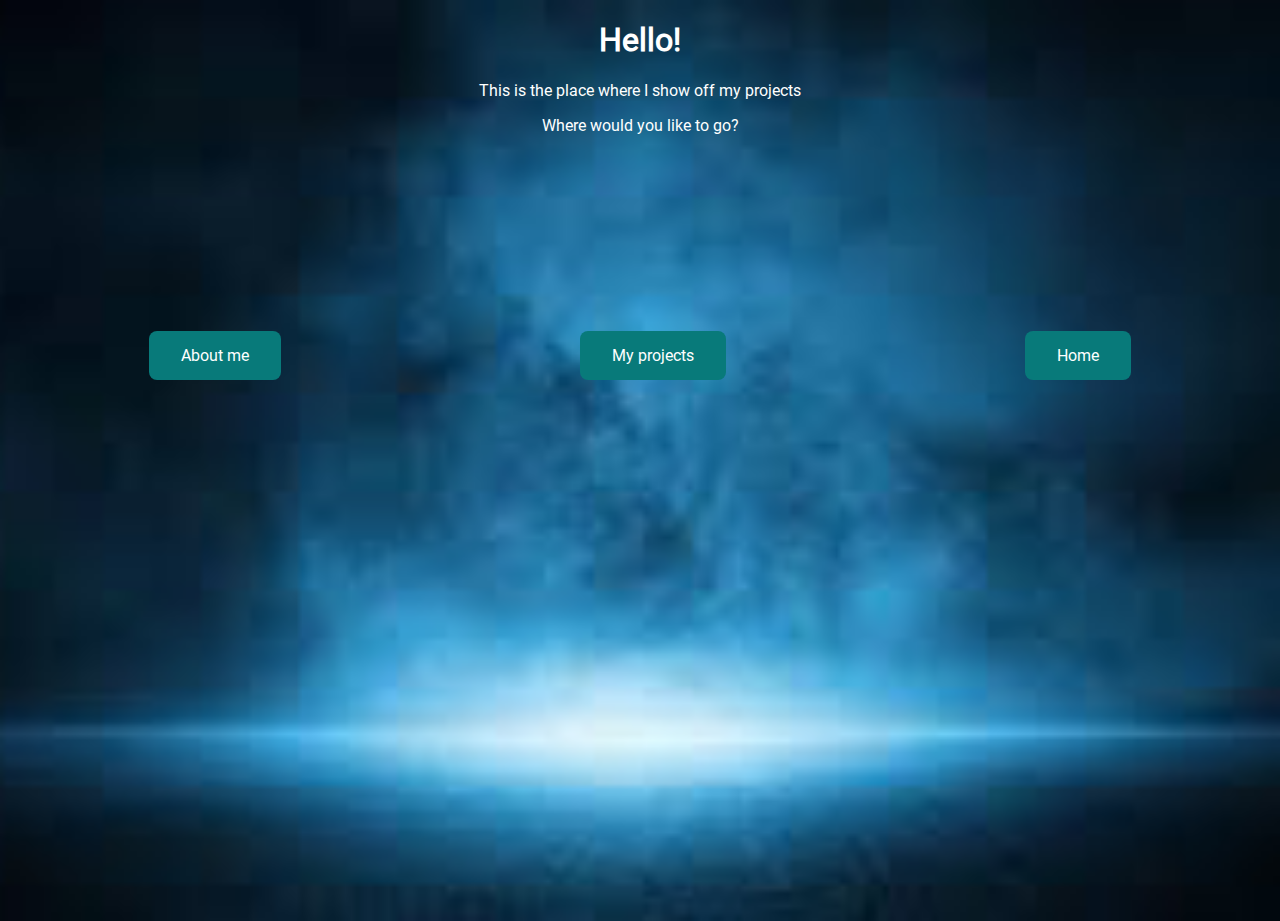
<file: index.html>
<!DOCTYPE html>
<html lang="en">
<head>
	<meta charset="UTF-8">
	<meta name="viewport" content="width=device-width, initial-scale=1.0">
	<title>My Projects</title>
	<link rel="stylesheet" href="./index.css">
</head>
<body>
	<h1 id="title">Hello!</h1>
	<p class="text">This is the place where I show off my projects</p>
	<p class="text">Where would you like to go?</p>
	<div class="button-container">
		<button id="aboutMeButton" class="button">About me</button>
		<button id="projectsButton" class="button">My projects</button>
		<button id="homeButton" class="button">Home</button>
	</div>

	<script src="./script.js"></script>
</body>
</html>
</file>
<file: index.css>
@font-face {
	font-family: "Roboto";
	src: url('./Roboto-Regular.ttf') format('truetype');
}

#title {
	color: rgb(255, 255, 255);
	text-align: center;
	font-family: "Roboto", sans-serif;
}

.text {
	color: rgb(255, 255, 255);
	text-align: center;
	font-family: "Roboto", sans-serif;
}

.button-container {
	display: flex;
	justify-content: space-around;
	margin: 20px 0;
	margin-top: 15%;
}

.button {
	background-color: rgb(8, 122, 122);
	border: none;
	color: white;
	padding: 15px 32px;
	text-align: center;
	text-decoration: none;
	display: inline-block;
	font-size: 16px;
	margin: 4px 2px;
	cursor: pointer;
	border-radius: 8px;
	transition: background-color 0.3s;
	font-family: "Roboto", sans-serif;
}

.button:hover {
	background-color: rgb(4, 54, 54);
}

body {
	background-image: url('./background.png');
	background-size: cover;
	background-position: center;
	background-repeat: no-repeat;
	margin: 0;
	height: 100vh;
}
</file>
